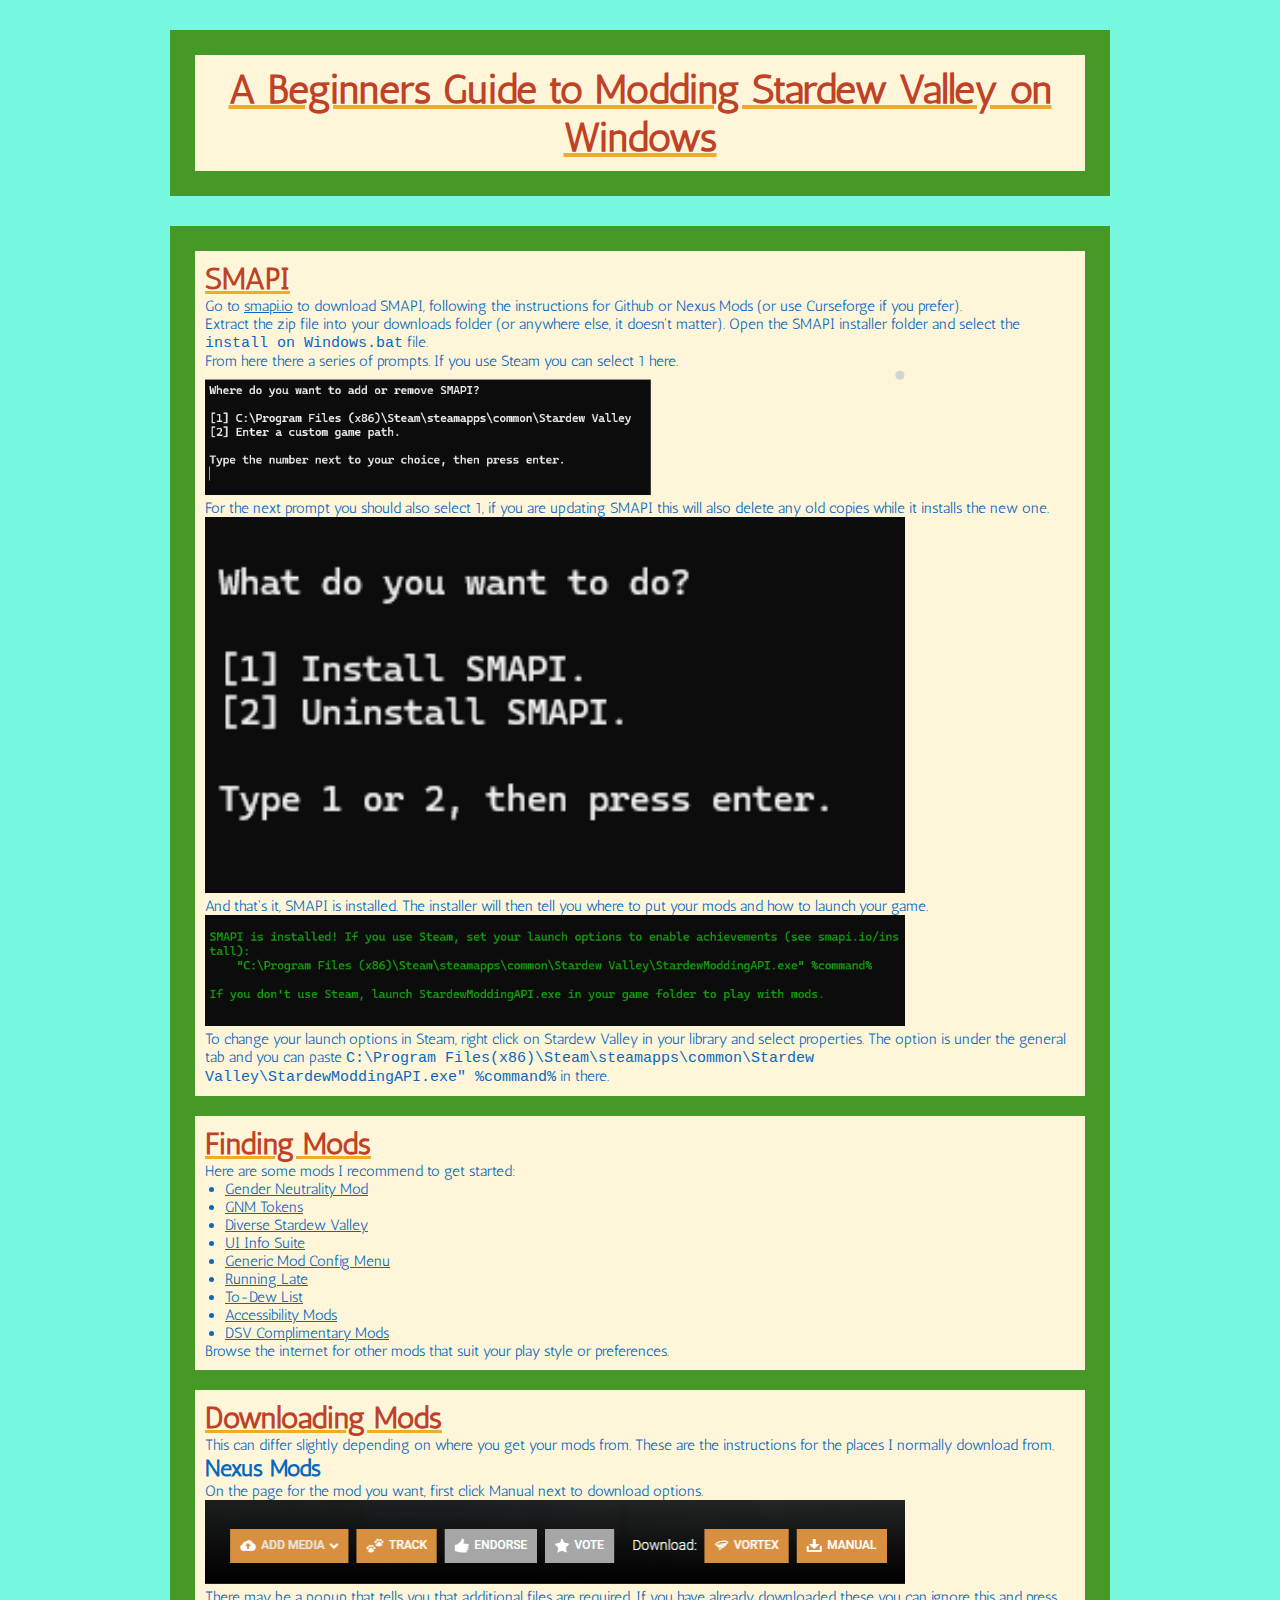
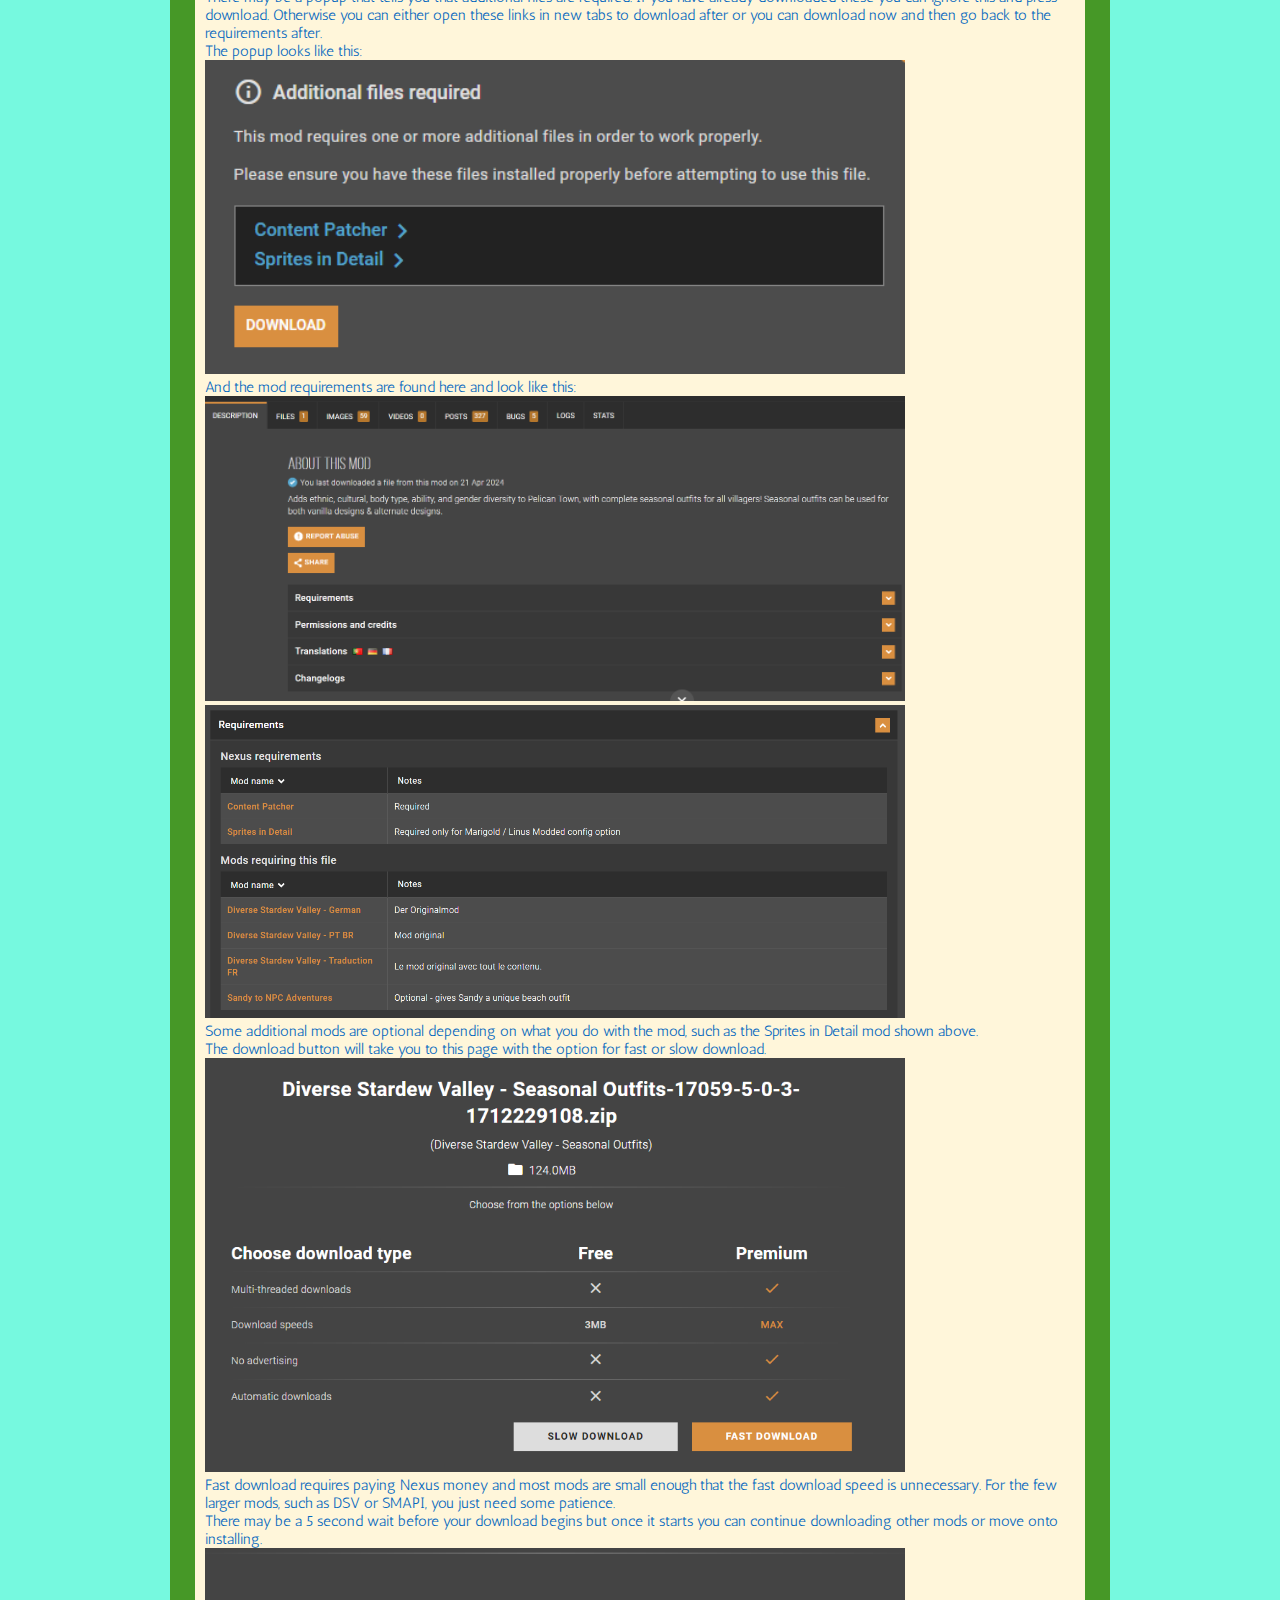
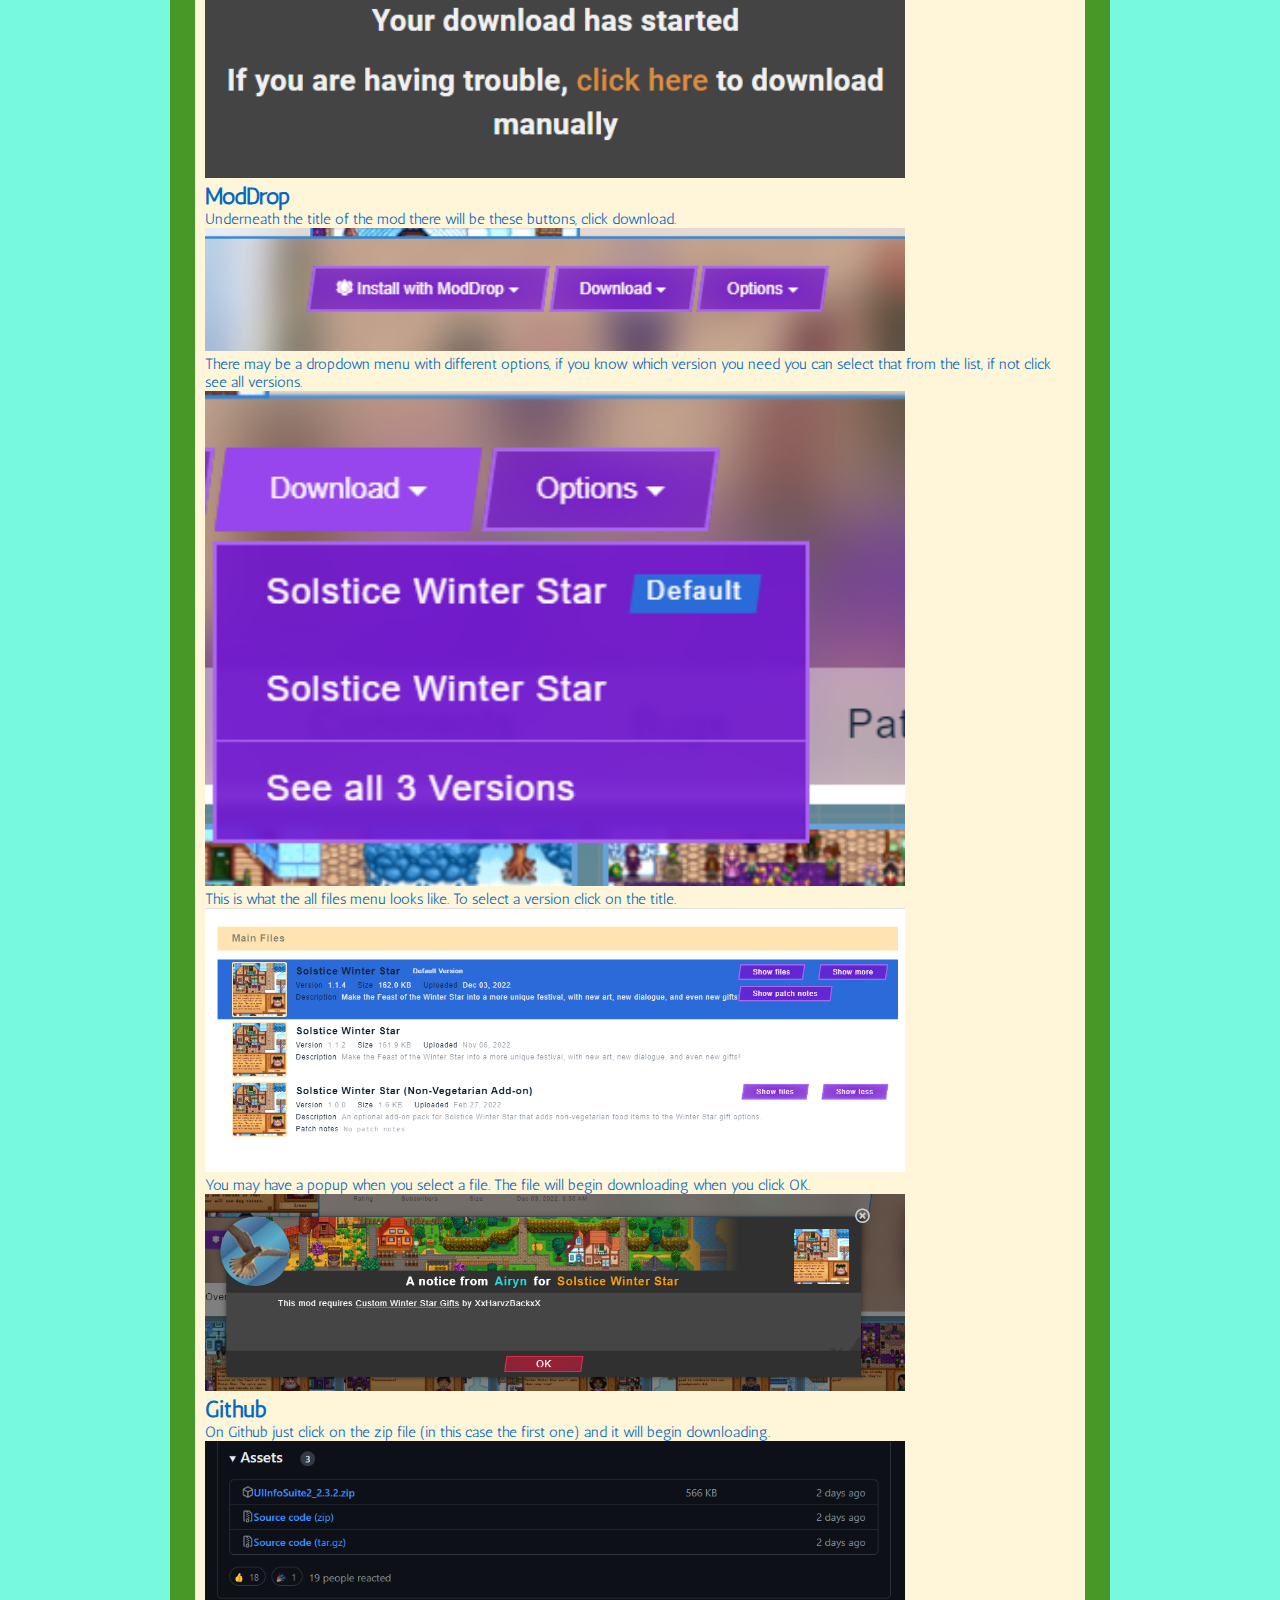
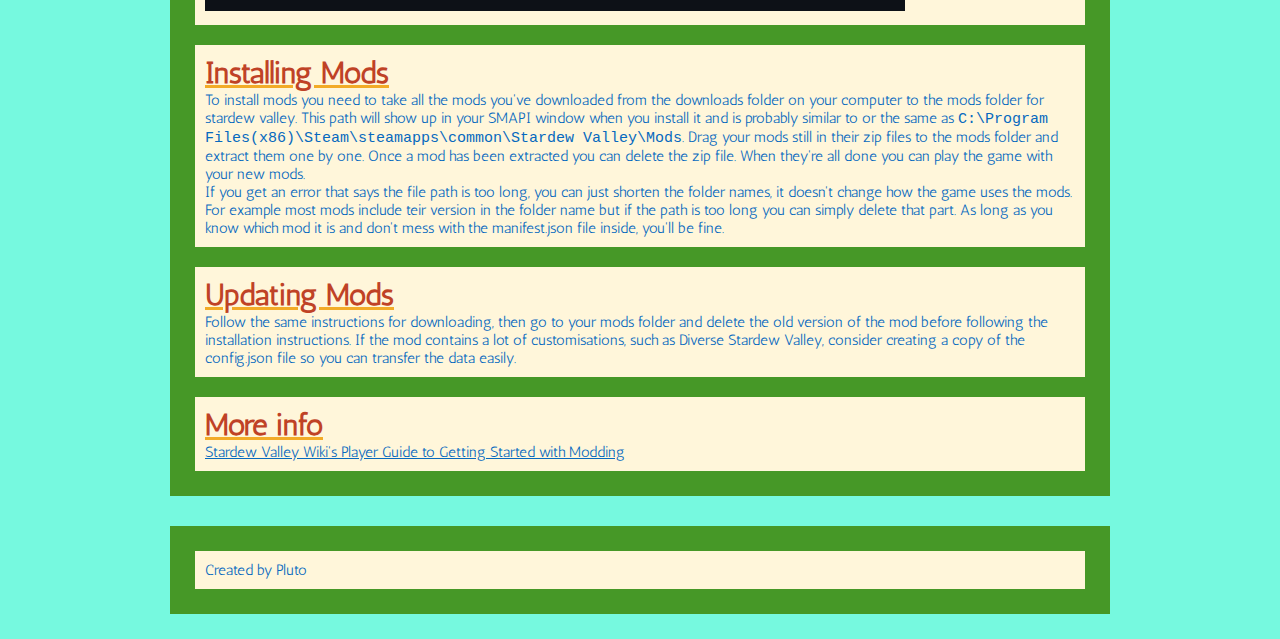
<file: index.html>
<!DOCTYPE html>
<html lang="en">
    <head>
        <title>Guide to Modding Stardew Valley</title>
        <link href='https://fonts.googleapis.com/css?family=Antic' rel='stylesheet'>
        <link href="style.css" rel="stylesheet">
    </head>

    <body>
        <header>
            <div>
                <h1 class="heading title">A Beginners Guide to Modding Stardew Valley on Windows</h1>
            </div>
        </header>

        <main>
            <div>
                <h2 class="heading">SMAPI</h2>
                <p>
                    Go to <a href="smapi.io">smapi.io</a> to download SMAPI, following the instructions for Github or Nexus Mods (or use Curseforge if you prefer).<br>
                    Extract the zip file into your downloads folder (or anywhere else, it doesn't matter). Open the SMAPI installer folder and select the <code>install on Windows.bat</code> file.<br>
                    From here there a series of prompts. If you use Steam you can select 1 here.<br>
                    <img src="images/smapi pt1.png" alt="Where do you want to add or remove SMAPI? [1] C:\Program Files(x86)\Steam\steamapps\common\Stardew Valley [2]Enter a custom game path. Type the number next to your choice, then press enter."><br>
                    For the next prompt you should also select 1, if you are updating SMAPI this will also delete any old copies while it installs the new one.<br>
                    <img src="images/smapi pt2.png" alt="What do you want to do? [1] Install SMAPI. [2] Uninstall SMAPI. Type 1 or 2, then press enter."><br>
                    And that's it, SMAPI is installed. The installer will then tell you where to put your mods and how to launch your game.<br>
                    <img src="images/smapi pt3.png" alt="SMAPI is installed! If you use Steam, set your launch options to enable achievements (see smapi.io/install): &quot;C:\Program Files(x86)\Steam\steamapps\common\Stardew Valley\StardewModdingAPI.exe&quot; %command% If you don't use Steam, launch StardewModdingAPI.exe in your game folder to play with mods."><br>
                    To change your launch options in Steam, right click on Stardew Valley in your library and select properties. The option is under the general tab and you can paste <code>C:\Program Files(x86)\Steam\steamapps\common\Stardew Valley\StardewModdingAPI.exe&quot; %command%</code> in there.
                </p>
            </div>

            <div>
                <h2 class="heading">Finding Mods</h2>
                <p>
                    Here are some mods I recommend to get started:
                </p>
                <ul class="list">
                    <li><a href="https://www.nexusmods.com/stardewvalley/mods/5098">Gender Neutrality Mod</a></li>
                    <li><a href="https://www.nexusmods.com/stardewvalley/mods/14426">GNM Tokens</a></li>
                    <li><a href="https://www.nexusmods.com/stardewvalley/mods/17059">Diverse Stardew Valley</a></li>
                    <li><a href="https://github.com/Annosz/UIInfoSuite2/releases">UI Info Suite</a></li>
                    <li><a href="https://www.nexusmods.com/stardewvalley/mods/5098">Generic Mod Config Menu</a></li>
                    <li><a href="https://www.nexusmods.com/stardewvalley/mods/3518">Running Late</a></li>
                    <li><a href="https://www.nexusmods.com/stardewvalley/mods/7409">To-Dew List</a></li>
                    <li><a href="https://stardewmodding.wiki.gg/wiki/Recommendations:_Accessibility_and_Ease_of_Play">Accessibility Mods</a></li>
                    <li><a href="https://stardewmodding.wiki.gg/wiki/Recommendations:_DSV-Complementary_Mods_by_Airyn">DSV Complimentary Mods</a></li>
                </ul>
                <p>
                    Browse the internet for other mods that suit your play style or preferences.
                </p>
            </div>

            <div>
                <h2 class="heading">Downloading Mods</h2>
                <p>This can differ slightly depending on where you get your mods from. These are the instructions for the places I normally download from.</p>
                <h3>Nexus Mods</h3>
                <p>
                    On the page for the mod you want, first click Manual next to download options.
                    <img src="images/nexus options.png" alt="A row of buttons. The first four read add media, track, endorse, and vote. To the right there is text that says Download: and next to that are two buttons that say vortex and manual respectively."><br>
                    There may be a popup that tells you that additional files are required. If you have already downloaded these you can ignore this and press download. Otherwise you can either open these links in new tabs to download after or you can download now and then go back to the requirements after.<br>
                    The popup looks like this:<br>
                    <img src="images/dsv pt2.png" alt="A popup from Nexus Mods saying additional files are required for the mod to run. It warns that you need other files installed before running the mod and lists the mods as hyperlinks.In the bottom left corner there is an orange download button."><br>
                    And the mod requirements are found here and look like this:<br>
                    <img src="images/dsv pt5.png" alt="A screenshot of the description tab on Nexus Mods. The screenshot includes the other tabs, the about, and the requirements and permissions dropdown menus.">
                    <img src="images/dsv pt6.png" alt="The requirements table on Nexus Mods. It lists the mods required and notes about them, and in a seperate table lists the mods that require this mod."><br>
                    Some additional mods are optional depending on what you do with the mod, such as the Sprites in Detail mod shown above.<br>
                    The download button will take you to this page with the option for fast or slow download.<br>
                    <img src="images/dsv pt3.png" alt="A table comparing free and premium download types. At teh bottom there are buttons that say slow download and fast download."><br>
                    Fast download requires paying Nexus money and most mods are small enough that the fast download speed is unnecessary. For the few larger mods, such as DSV or SMAPI, you just need some patience.<br>
                    There may be a 5 second wait before your download begins but once it starts you can continue downloading other mods or move onto installing.<br>
                    <img src="images/dsv pt4.png" alt="Text reading &quot;Your download has started. If you are having trouble, click here to download manually.&quot;">
                </p>
                <h3>ModDrop</h3>
                <p>
                    Underneath the title of the mod there will be these buttons, click download.<br>
                    <img src="images/moddrop pt1.png" alt="Three purple buttons reading Install with ModDrop, Download, and Options respectively."><br>
                    There may be a dropdown menu with different options, if you know which version you need you can select that from the list, if not click see all versions.<br>
                    <img src="images/moddrop pt 1.5.png" alt="A dropdown menu under Download with 2 file option and a button that says &quot;See all 3 Versions&quot;"><br>
                    This is what the all files menu looks like. To select a version click on the title.<br>
                    <img src="images/moddrop pt2.png" alt="A list of 3 different files for the Solstice Winter Star mod."><br>
                    You may have a popup when you select a file. The file will begin downloading when you click OK.<br>
                    <img src="images/moddrop pt3.png" alt="A popup with a message from the mod author telling the user that the mod they are downloading requires another mod to run. ">
                </p>
                <h3>Github</h3>
                <p>
                    On Github just click on the zip file (in this case the first one) and it will begin downloading.<br>
                    <img src="images/uiis pt1.png" alt="A list of assets on Github.">
                </p>
            </div>

            <div>
                <h2 class="heading">Installing Mods</h2>
                <p>
                    To install mods you need to take all the mods you've downloaded from the downloads folder on your computer to the mods folder for stardew valley. This path will show up in your SMAPI window when you install it and is probably similar to or the same as <code>C:\Program Files(x86)\Steam\steamapps\common\Stardew Valley\Mods</code>. Drag your mods still in their zip files to the mods folder and extract them one by one. Once a mod has been extracted you can delete the zip file. When they're all done you can play the game with your new mods.<br>
                    If you get an error that says the file path is too long, you can just shorten the folder names, it doesn't change how the game uses the mods. For example most mods include teir version in the folder name but if the path is too long you can simply delete that part. As long as you know which mod it is and don't mess with the manifest.json file inside, you'll be fine.
                </p>
            </div>

            <div>
                <h2 class="heading">Updating Mods</h2>
                <p>
                    Follow the same instructions for downloading, then go to your mods folder and delete the old version of the mod before following the installation instructions. If the mod contains a lot of customisations, such as Diverse Stardew Valley, consider creating a copy of the config.json file so you can transfer the data easily.
                </p>
            </div>
            
            <div>
                <h2 class="heading">More info</h2>
                <p>
                    <a href="https://stardewvalleywiki.com/Modding:Player_Guide/Getting_Started">Stardew Valley Wiki's Player Guide to Getting Started with Modding</a>
                </p>
            </div>
        </main>

        <footer>
            <div>
                <p>Created by Pluto</p>
            </div>
        </footer>
    </body>
</html>
</file>
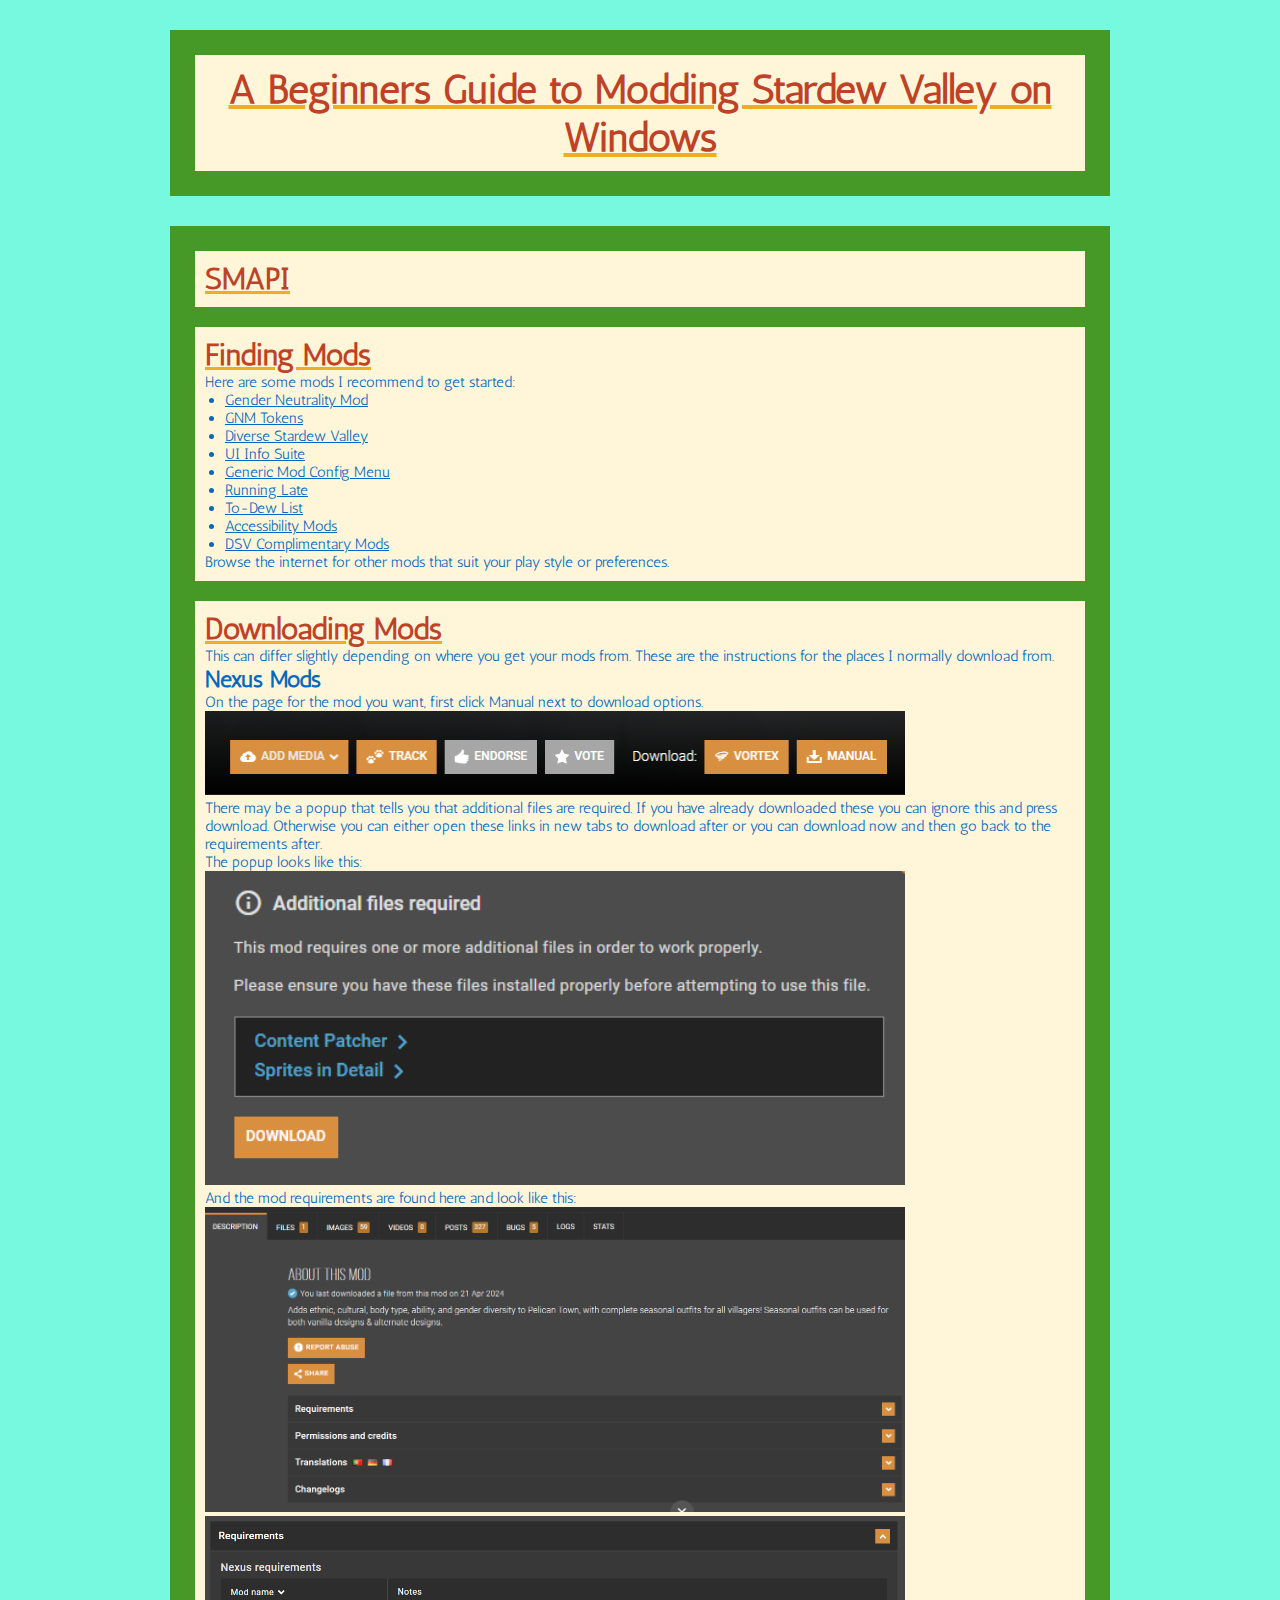
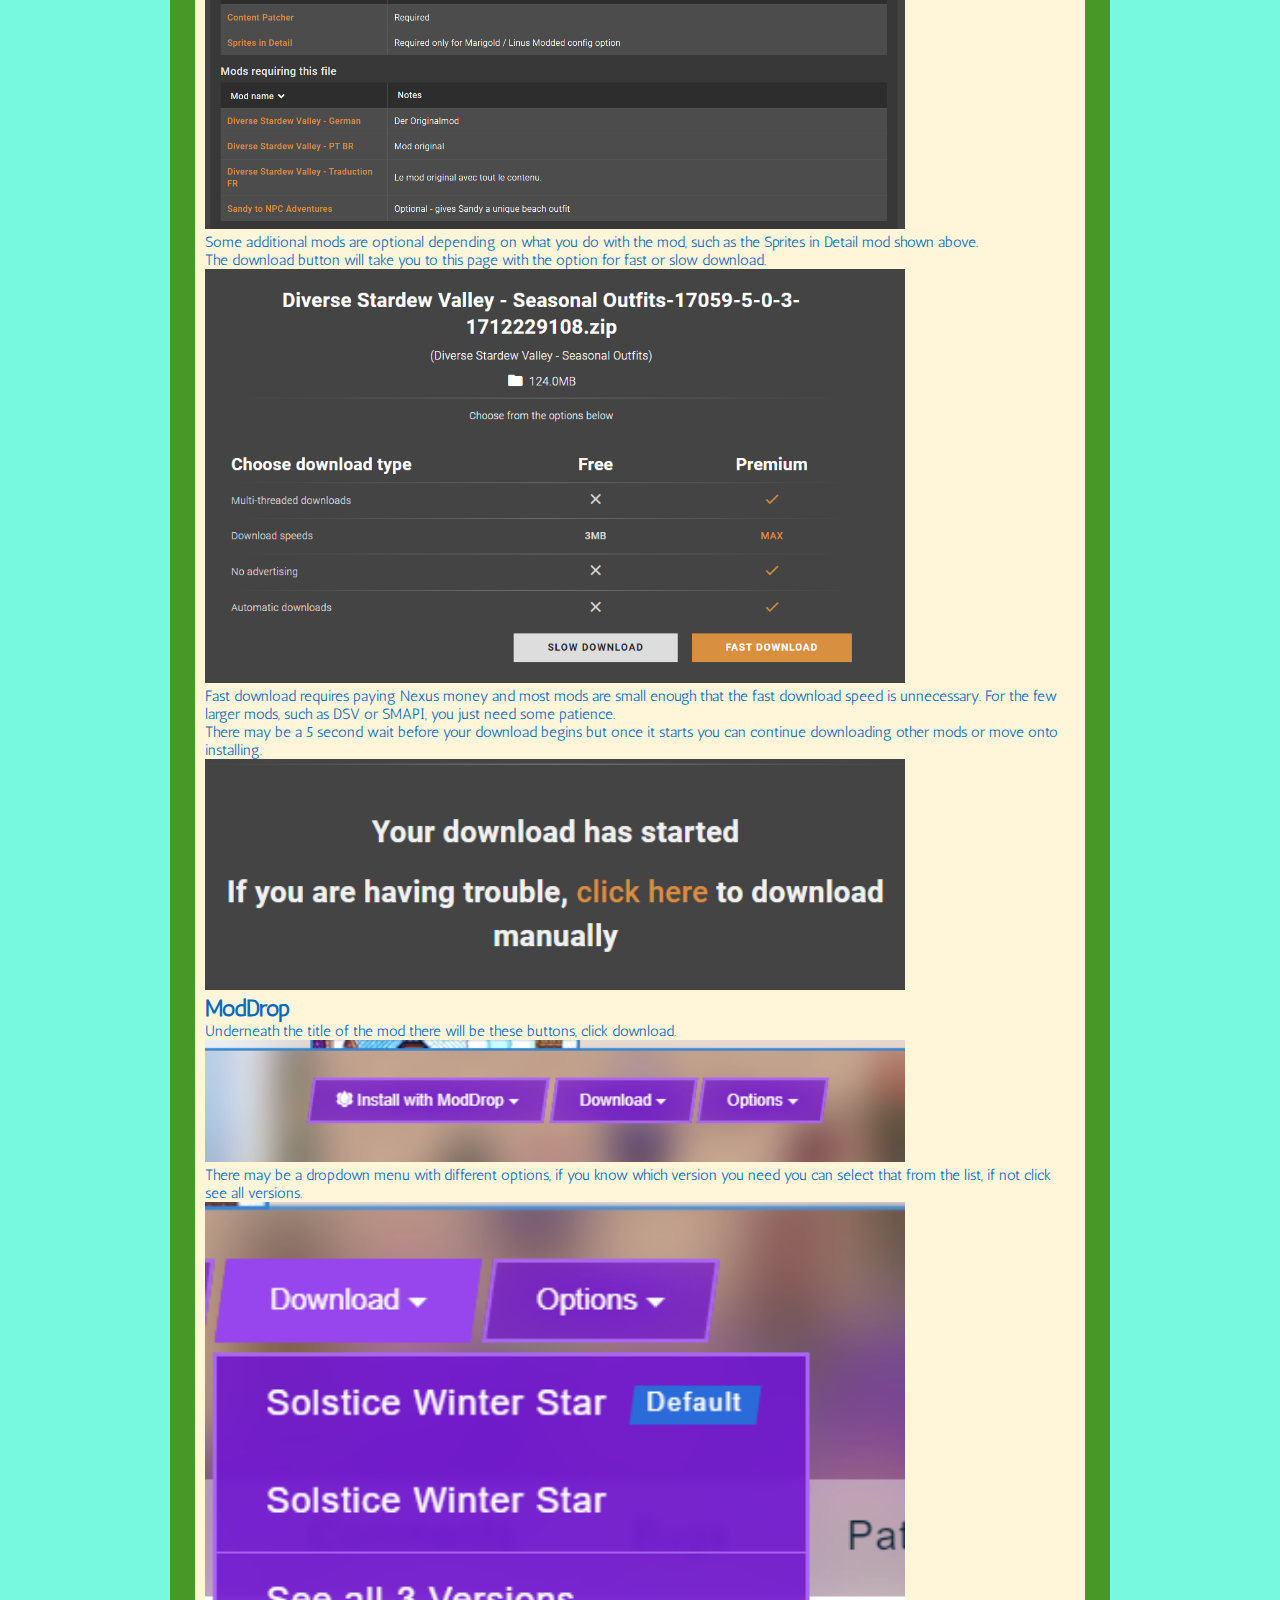
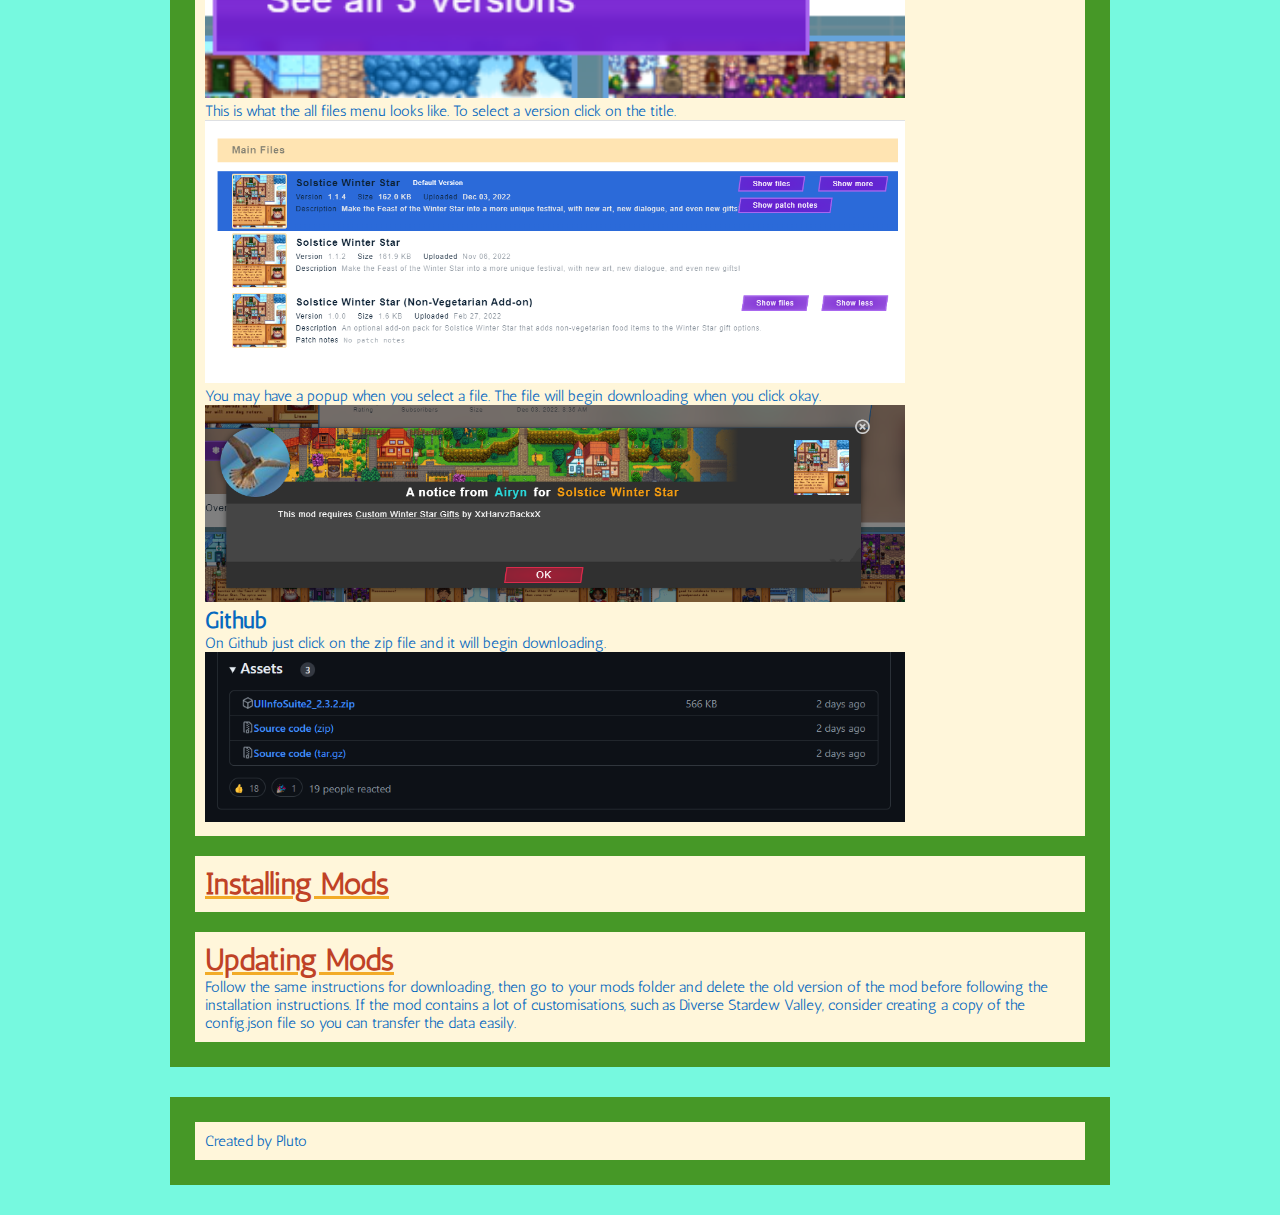
<file: guide.html>
<!DOCTYPE html>
<html lang="en">
    <head>
        <title>Guide to Modding Stardew Valley</title>
        <link href='https://fonts.googleapis.com/css?family=Antic' rel='stylesheet'>
        <link href="style.css" rel="stylesheet">
    </head>

    <body>
        <header>
            <div>
                <h1 class="heading title">A Beginners Guide to Modding Stardew Valley on Windows</h1>
            </div>
        </header>

        <main>
            <div>
                <h2 class="heading">SMAPI</h2>
            </div>

            <div>
                <h2 class="heading">Finding Mods</h2>
                <p>
                    Here are some mods I recommend to get started:
                </p>
                <ul class="list">
                    <li><a href="https://www.nexusmods.com/stardewvalley/mods/5098">Gender Neutrality Mod</a></li>
                    <li><a href="https://www.nexusmods.com/stardewvalley/mods/14426">GNM Tokens</a></li>
                    <li><a href="https://www.nexusmods.com/stardewvalley/mods/17059">Diverse Stardew Valley</a></li>
                    <li><a href="https://github.com/Annosz/UIInfoSuite2/releases">UI Info Suite</a></li>
                    <li><a href="https://www.nexusmods.com/stardewvalley/mods/5098">Generic Mod Config Menu</a></li>
                    <li><a href="https://www.nexusmods.com/stardewvalley/mods/3518">Running Late</a></li>
                    <li><a href="https://www.nexusmods.com/stardewvalley/mods/7409">To-Dew List</a></li>
                    <li><a href="https://stardewmodding.wiki.gg/wiki/Recommendations:_Accessibility_and_Ease_of_Play">Accessibility Mods</a></li>
                    <li><a href="https://stardewmodding.wiki.gg/wiki/Recommendations:_DSV-Complementary_Mods_by_Airyn">DSV Complimentary Mods</a></li>
                </ul>
                <p>
                    Browse the internet for other mods that suit your play style or preferences.
                </p>
            </div>

            <div>
                <h2 class="heading">Downloading Mods</h2>
                <p>This can differ slightly depending on where you get your mods from. These are the instructions for the places I normally download from.</p>
                <h3>Nexus Mods</h3>
                <p>
                    On the page for the mod you want, first click Manual next to download options.
                    <img src="images/nexus options.png" alt="A row of buttons. The first four read add media, track, endorse, and vote. To the right there is text that says Download: and next to that are two buttons that say vortex and manual respectively."><br>
                    There may be a popup that tells you that additional files are required. If you have already downloaded these you can ignore this and press download. Otherwise you can either open these links in new tabs to download after or you can download now and then go back to the requirements after.<br>
                    The popup looks like this:<br>
                    <img src="images/dsv pt2.png" alt="A popup from Nexus Mods saying additional files are required for the mod to run. It warns that you need other files installed before running the mod and lists the mods as hyperlinks.In the bottom left corner there is an orange download button."><br>
                    And the mod requirements are found here and look like this:<br>
                    <img src="images/dsv pt5.png" alt="A screenshot of the description tab on Nexus Mods. The screenshot includes the other tabs, the about, and the requirements and permissions dropdown menus.">
                    <img src="images/dsv pt6.png" alt="The requirements table on Nexus Mods. It lists the mods required and notes about them, and in a seperate table lists the mods that require this mod."><br>
                    Some additional mods are optional depending on what you do with the mod, such as the Sprites in Detail mod shown above.<br>
                    The download button will take you to this page with the option for fast or slow download.<br>
                    <img src="images/dsv pt3.png" alt="A table comparing free and premium download types. At teh bottom there are buttons that say slow download and fast download."><br>
                    Fast download requires paying Nexus money and most mods are small enough that the fast download speed is unnecessary. For the few larger mods, such as DSV or SMAPI, you just need some patience.<br>
                    There may be a 5 second wait before your download begins but once it starts you can continue downloading other mods or move onto installing.<br>
                    <img src="images/dsv pt4.png" alt="Text reading &quot;Your download has started. If you are having trouble, click here to download manually.&quot;">
                </p>
                <h3>ModDrop</h3>
                <p>
                    Underneath the title of the mod there will be these buttons, click download.<br>
                    <img src="images/moddrop pt1.png" alt="Three purple buttons reading Install with ModDrop, Download, and Options respectively."><br>
                    There may be a dropdown menu with different options, if you know which version you need you can select that from the list, if not click see all versions.<br>
                    <img src="images/moddrop pt 1.5.png" alt=""><br>
                    This is what the all files menu looks like. To select a version click on the title.<br>
                    <img src="images/moddrop pt2.png" alt=""><br>
                    You may have a popup when you select a file. The file will begin downloading when you click okay.<br>
                    <img src="images/moddrop pt3.png" alt="">
                </p>
                <h3>Github</h3>
                <p>
                    On Github just click on the zip file and it will begin downloading.<br>
                    <img src="images/uiis pt1.png" alt="">
                </p>
            </div>

            <div>
                <h2 class="heading">Installing Mods</h2>
            </div>

            <div>
                <h2 class="heading">Updating Mods</h2>
                <p>
                    Follow the same instructions for downloading, then go to your mods folder and delete the old version of the mod before following the installation instructions. If the mod contains a lot of customisations, such as Diverse Stardew Valley, consider creating a copy of the config.json file so you can transfer the data easily.
                </p>
            </div>
        </main>

        <footer>
            <div>
                <p>Created by Pluto</p>
            </div>
        </footer>
    </body>
</html>
</file>
<file: style.css>
:root{
    --background: #76F9DF;
    --main: #469827;
    --highlight: #F2AB27;
    --text: #0669BF;
    --other: #BF4226;
    --neutral: #FFF6DA;
}
*{
    margin:0;
    padding:0;
}
body{
    background-color: var(--background);
    font-family: 'Antic';
    max-width: 1000px;
    min-width: 700px;
    width: 100%;
    margin: auto;
}
header,main,footer{
    background-color: var(--main);
    margin: 30px;
    padding: 5px;
    color: var(--other);
    clear:both;
}
div{
    padding: 10px;
  margin: 20px;
    color: var(--text);
    clear:both;
    background-color: var(--neutral);
}
.list{
    margin-left: 20px;
}
h1{
    font-size: 40px;
    color: var(--other);
}
h2{
    font-size: 30px;
    color: var(--other);
}
h3{
    font-size: 23px;
}
h4{
    font-size: 20px;
}
h5,th{
    font-size: 17px;
}
h6{
    font-size: 16px;
}
p,li,a,td,code,ul,ol{
    font-size: 15px;
    /*color: rgb(123,49,180);*/
    color: var(--text);
}
.heading{
    text-decoration-line: underline;
    text-decoration-color: var(--highlight);
}
.title{
    text-align: center;
}
img{
    width:100%;
    max-width:700px;
}
</file>
